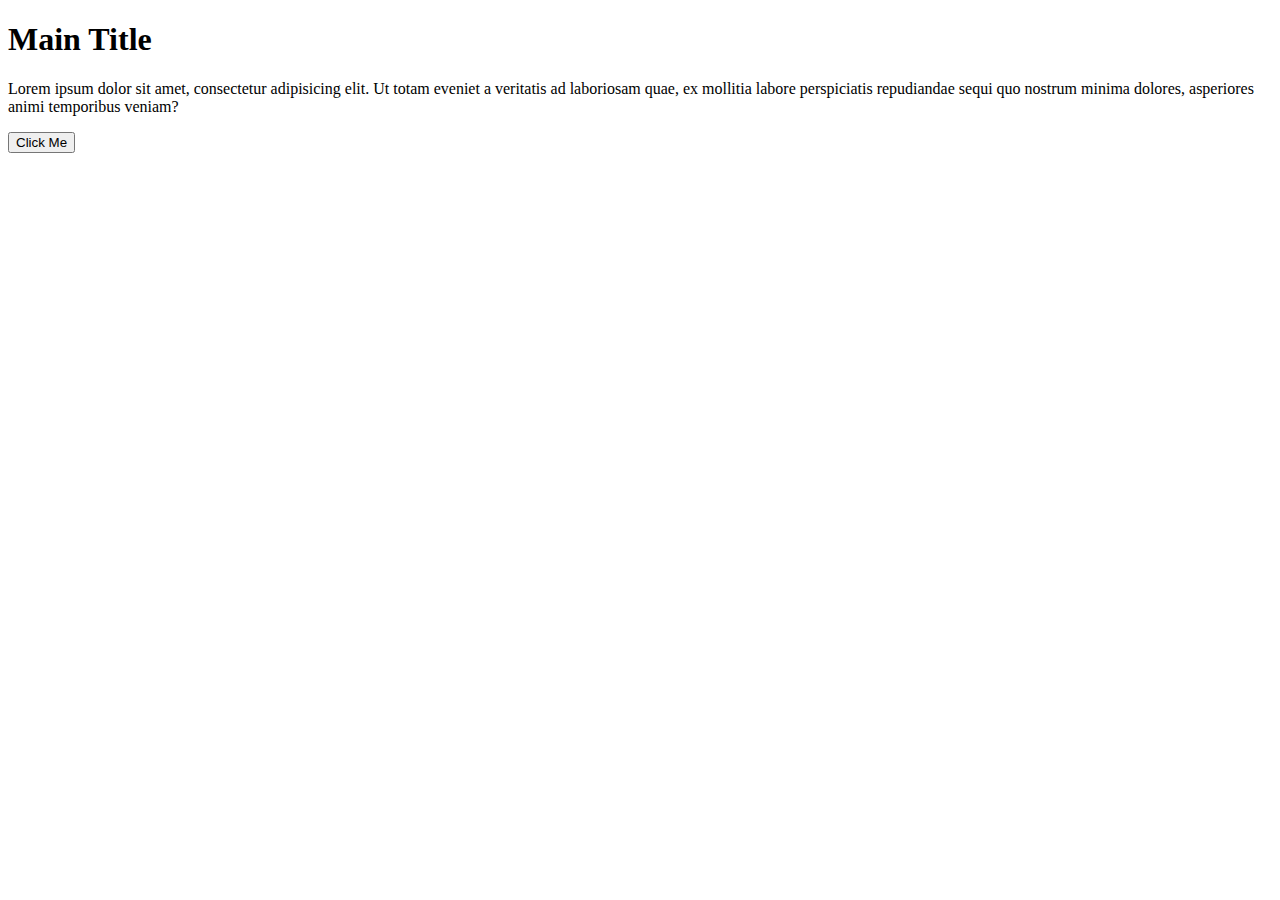
<file: JavaScripTest/ejemplo/index.html>
<!DOCTYPE html>
<html lang="en">
<head>
    <meta charset="UTF-8">
    <meta name="viewport" content="width=device-width, initial-scale=1.0">
    <title>Ejemplo</title>
    <script src="https://code.jquery.com/jquery-3.7.1.min.js"></script>
    <script src="./js/script.js"></script>
</head>
<body>

    <h1>Main Title</h1>
    <p>
        Lorem ipsum dolor sit amet, consectetur adipisicing elit. Ut totam eveniet a veritatis ad laboriosam quae, ex mollitia labore perspiciatis repudiandae sequi quo nostrum minima dolores, asperiores animi temporibus veniam?
    </p>
    <button type="button" id="btnCambiar">Click Me</button>
    
</body>
</html>
</file>
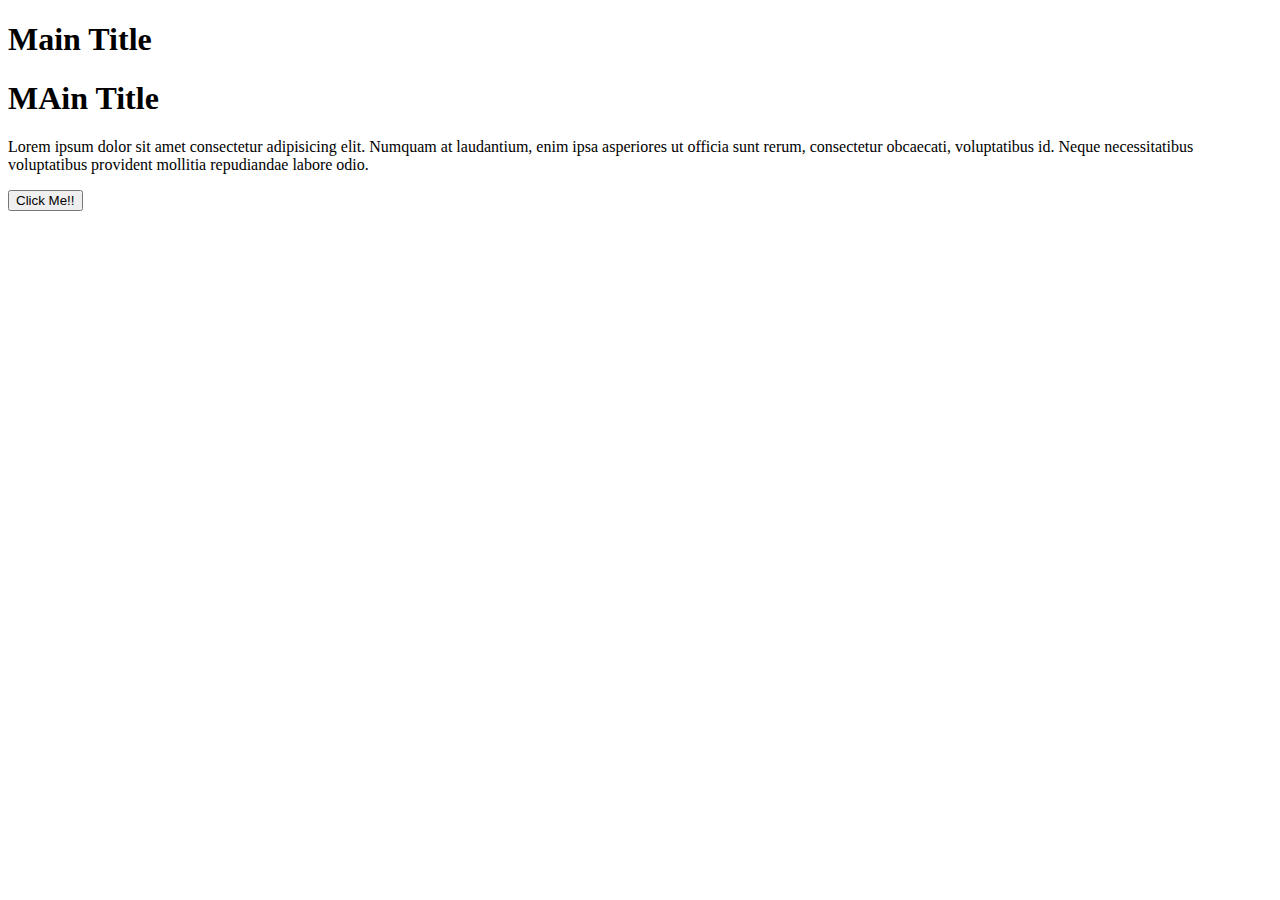
<file: JavaScripTest/JavaTest/index.html>
<!DOCTYPE html>
<html lang="en">
<head>
    <meta charset="UTF-8">
    <meta name="viewport" content="width=device-width, initial-scale=1.0">
    <title>Ejemplo01 JavaScript</title>
    <script>
        alert("Hola Mundo!!");
    </script>

</head>

<h1 id="titulo1" class="aviso">Main Title</h1>
<h1 id="titulo2" class="aviso">MAin Title</h1>
<p>Lorem ipsum dolor sit amet consectetur adipisicing elit. Numquam at laudantium, enim ipsa asperiores ut officia sunt rerum, consectetur obcaecati, voluptatibus id. Neque necessitatibus voluptatibus provident mollitia repudiandae labore odio.</p>
<button type='button' id='btn'>Click Me!!</button>

<body>

    <script>
        alert("Hola Mundo!!"); //pause till user hit "OK"
        for (i = 0; 1 <= 1; i = i + 1) {
            elementoH1[i].innerHTML = 'TITULO PRINCIPAL'
        }
    </script>
    
</body>
</html>
</file>
